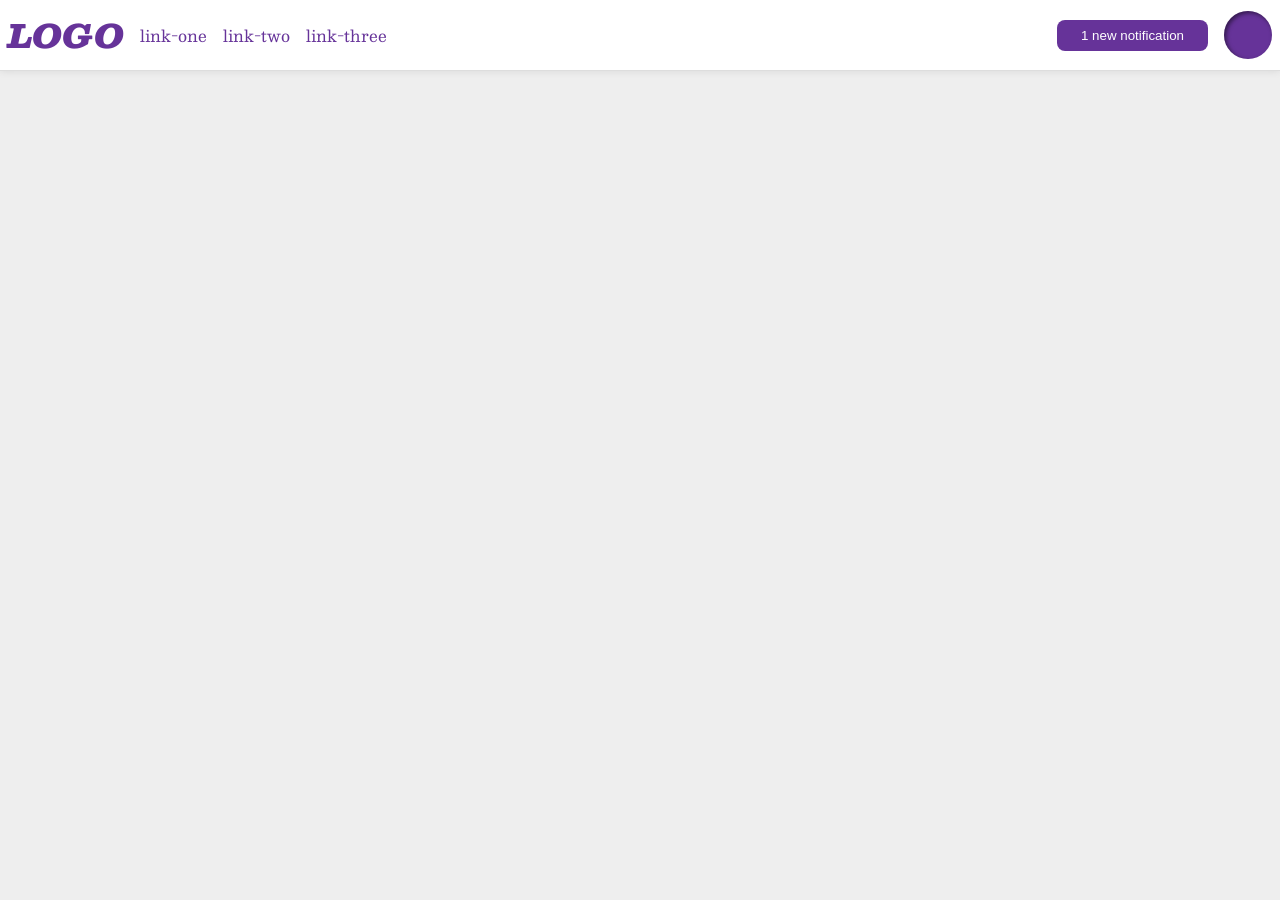
<file: foundations/flex/03-flex-header-2/index.html>
<!DOCTYPE html>
<html lang="en">
  <head>
    <meta charset="UTF-8">
    <meta http-equiv="X-UA-Compatible" content="IE=edge">
    <meta name="viewport" content="width=device-width, initial-scale=1.0">
    <title>Flex Header 2</title>
    <link rel="stylesheet" href="style.css">
  </head>
  <body>
    <div class="header">
      <div class="left-content">
        <div class="logo">
          LOGO
        </div>
        <ul class="links">
          <li><a href="https://google.com">link-one</a></li>
          <li><a href="https://google.com">link-two</a></li>
          <li><a href="https://google.com">link-three</a></li>
        </ul>
      </div>
      <div class="right-content">
        <button class="notifications">
          1 new notification
        </button>
        <div class="profile-image"></div>
      </div>
    </div>
  </body>
</html>
</file>
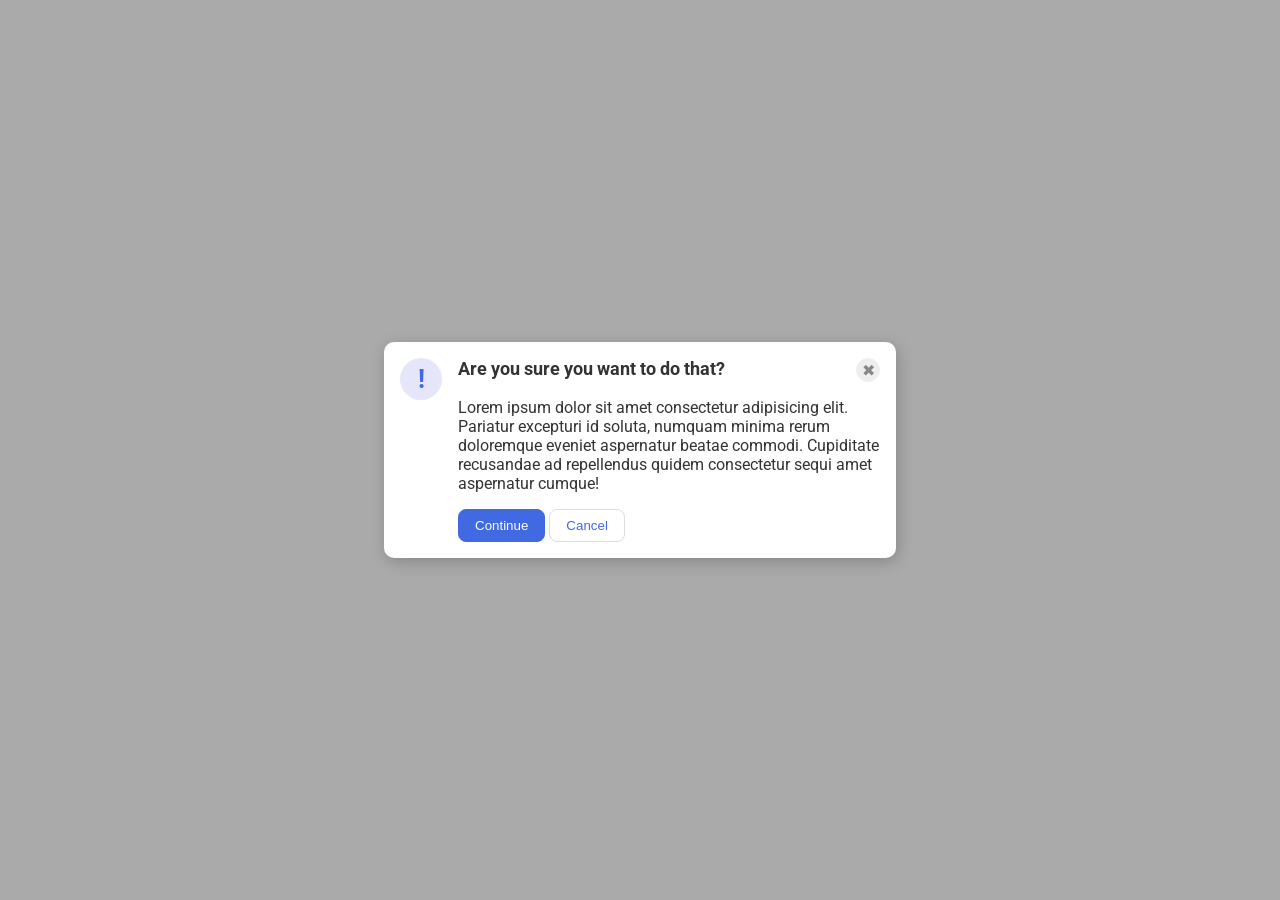
<file: foundations/flex/05-flex-modal/index.html>
<!DOCTYPE html>
<html lang="en">
  <head>
    <meta charset="UTF-8">
    <meta http-equiv="X-UA-Compatible" content="IE=edge">
    <meta name="viewport" content="width=device-width, initial-scale=1.0">
    <link rel="stylesheet" href="style.css">
    <title>Modal</title>
  </head>
  <body>
    <div class="modal">
      <div class="icon">!</div>
      <!-- additional container used here -->
      <div class="container">
        <!-- header div was moved to encompass the close button as well -->
        <div class="header">Are you sure you want to do that?
          <button class="close-button">✖</button>
        </div>
        <div class="text">Lorem ipsum dolor sit amet consectetur adipisicing elit. Pariatur excepturi id soluta, numquam minima rerum doloremque eveniet aspernatur beatae commodi. Cupiditate recusandae ad repellendus quidem consectetur sequi amet aspernatur cumque!</div>
        <button class="continue">Continue</button>
        <button class="cancel">Cancel</button>
      </div>
    </div>
  </body>
</html>
</file>
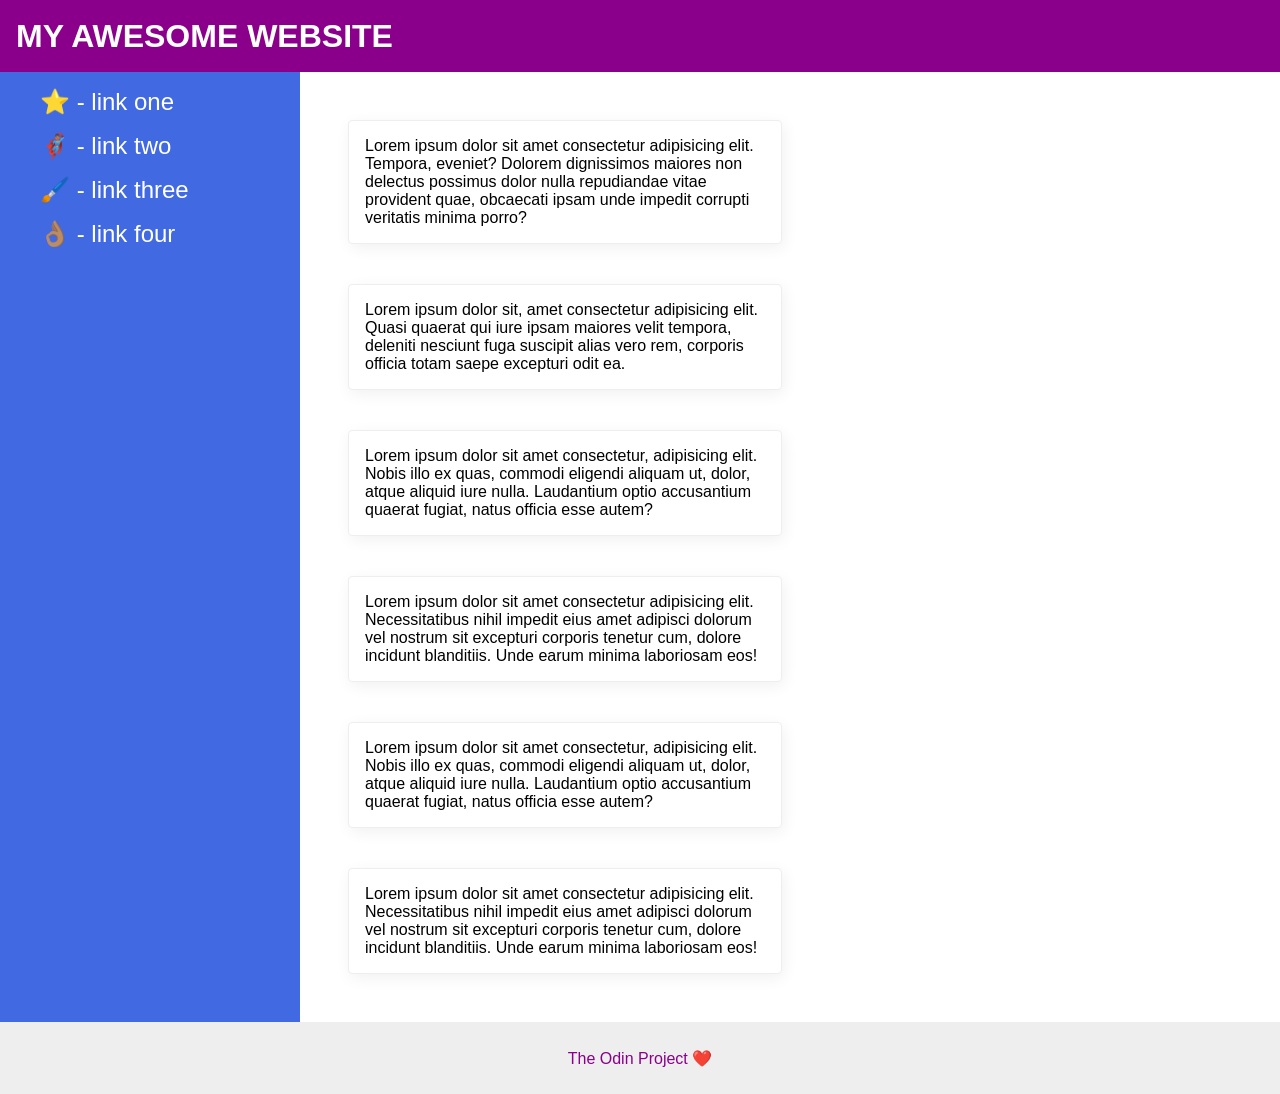
<file: foundations/flex/07-flex-layout-2/index.html>
<!DOCTYPE html>
<html lang="en">
  <head>
    <meta charset="UTF-8">
    <meta http-equiv="X-UA-Compatible" content="IE=edge">
    <meta name="viewport" content="width=device-width, initial-scale=1.0">
    <title>The Holy Grail</title>
    <link rel="stylesheet" href="style.css">
  </head>
  <body>
    <div class="header">
      MY AWESOME WEBSITE
    </div>
    
    <div class="content-container">
      <div class="sidebar">
        <ul>
          <li><a href="#">⭐ - link one</a></li>
          <li><a href="#">🦸🏽‍♂️ - link two</a></li>
          <li><a href="#">🖌️ - link three</a></li>
          <li><a href="#">👌🏽 - link four</a></li>
        </ul>
      </div>

      <div class="cards-container">
        <div class="card">Lorem ipsum dolor sit amet consectetur adipisicing elit. Tempora, eveniet? Dolorem dignissimos maiores non delectus possimus dolor nulla repudiandae vitae provident quae, obcaecati ipsam unde impedit corrupti veritatis minima porro?</div>
        <div class="card">Lorem ipsum dolor sit, amet consectetur adipisicing elit. Quasi quaerat qui iure ipsam maiores velit tempora, deleniti nesciunt fuga suscipit alias vero rem, corporis officia totam saepe excepturi odit ea.</div>
        <div class="card">Lorem ipsum dolor sit amet consectetur, adipisicing elit. Nobis illo ex quas, commodi eligendi aliquam ut, dolor, atque aliquid iure nulla. Laudantium optio accusantium quaerat fugiat, natus officia esse autem?</div>
        <div class="card">Lorem ipsum dolor sit amet consectetur adipisicing elit. Necessitatibus nihil impedit eius amet adipisci dolorum vel nostrum sit excepturi corporis tenetur cum, dolore incidunt blanditiis. Unde earum minima laboriosam eos!</div>
        <div class="card">Lorem ipsum dolor sit amet consectetur, adipisicing elit. Nobis illo ex quas, commodi eligendi aliquam ut, dolor, atque aliquid iure nulla. Laudantium optio accusantium quaerat fugiat, natus officia esse autem?</div>
        <div class="card">Lorem ipsum dolor sit amet consectetur adipisicing elit. Necessitatibus nihil impedit eius amet adipisci dolorum vel nostrum sit excepturi corporis tenetur cum, dolore incidunt blanditiis. Unde earum minima laboriosam eos!</div>
    </div>
    </div>
    <div class="footer">
      The Odin Project ❤️
    </div>
  </body>
</html>
</file>
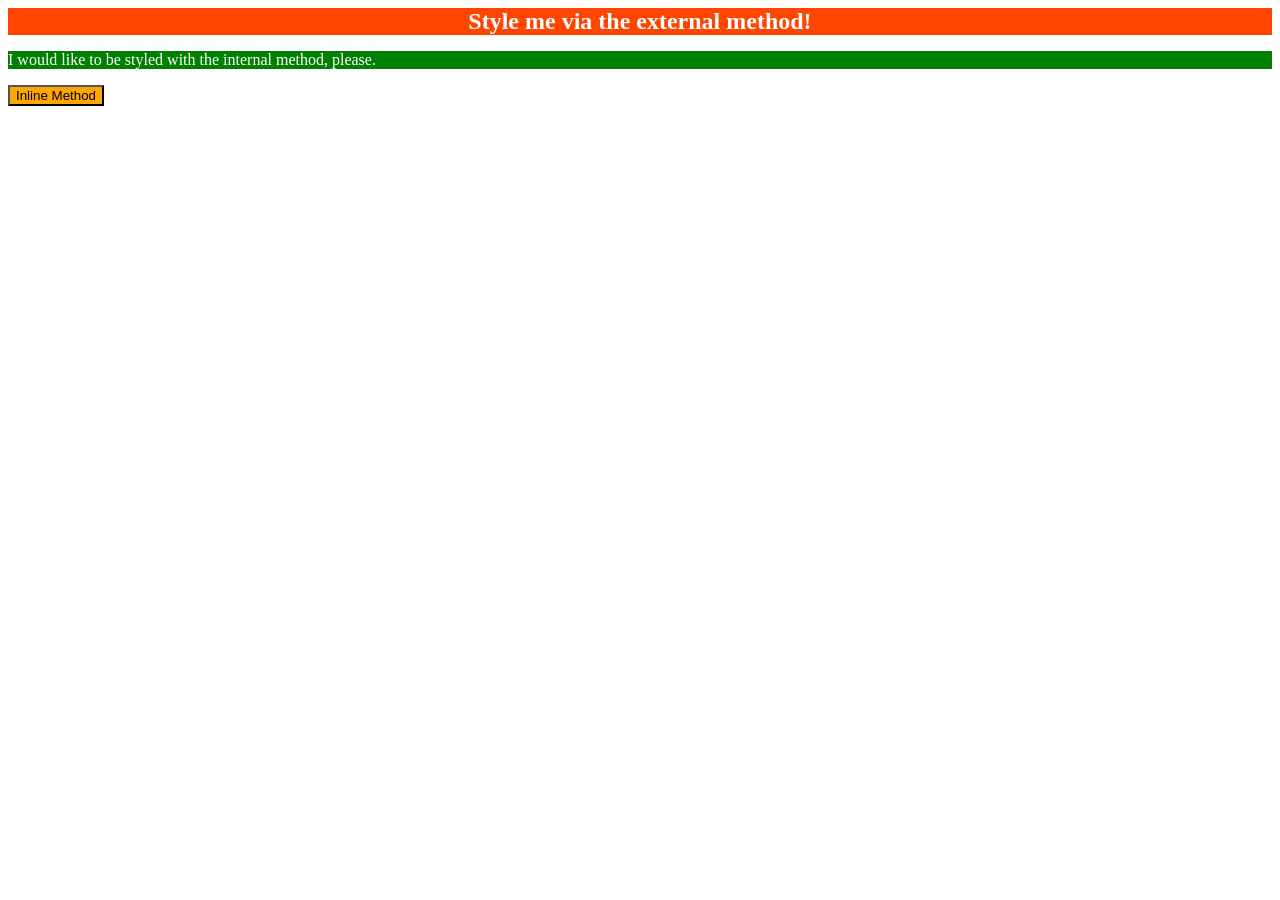
<file: foundations/intro-to-css/01-css-methods/index.html>
<!DOCTYPE html>
<html lang="en">
  <head>
    <meta charset="UTF-8">
    <meta http-equiv="X-UA-Compatible" content="IE=edge">
    <meta name="viewport" content="width=device-width, initial-scale=1.0">
    <link rel="stylesheet" href="css/styles.css">
    <title>Methods for Adding CSS</title>
    <style>
      p {
        color: white;
        background-color: green;
      }
    </style>
  </head>

  <body>
    <div>Style me via the external method!</div>
    <p>I would like to be styled with the internal method, please.</p>
    <button style="background-color: orange;">Inline Method</button>
  </body>
</html>
</file>
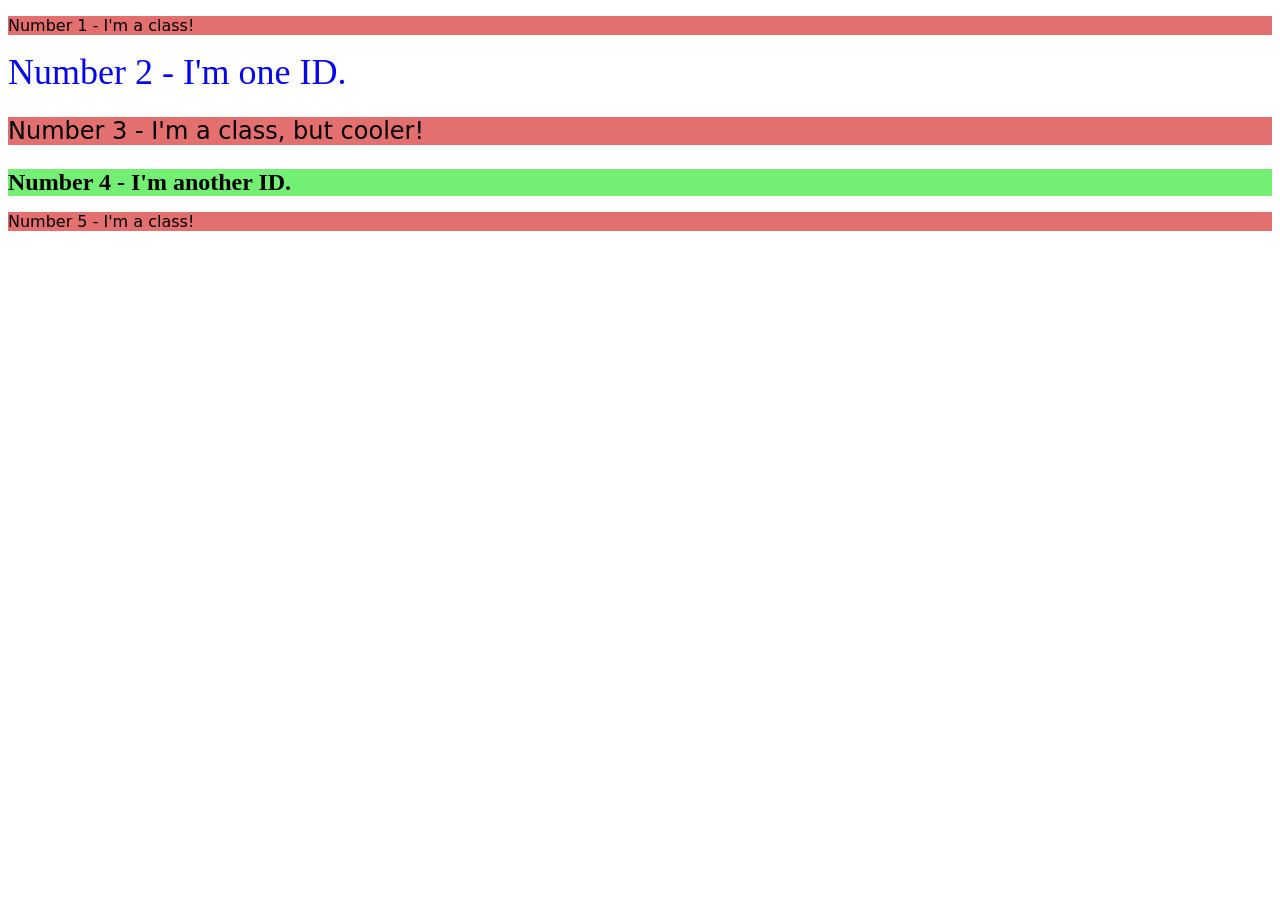
<file: foundations/intro-to-css/02-class-id-selectors/index.html>
<!DOCTYPE html>
<html lang="en">
  <head>
    <meta charset="UTF-8">
    <meta http-equiv="X-UA-Compatible" content="IE=edge">
    <meta name="viewport" content="width=device-width, initial-scale=1.0">
    <title>Class and ID Selectors</title>
    <link rel="stylesheet" href="style.css">
  </head>
  <body>
    <p class="odd">Number 1 - I'm a class!</p>
    <div id="second">Number 2 - I'm one ID.</div>
    <p class="odd third">Number 3 - I'm a class, but cooler!</p>
    <div id="fourth">Number 4 - I'm another ID.</div>
    <p class="odd">Number 5 - I'm a class!</p>
  </body>
</html>
</file>
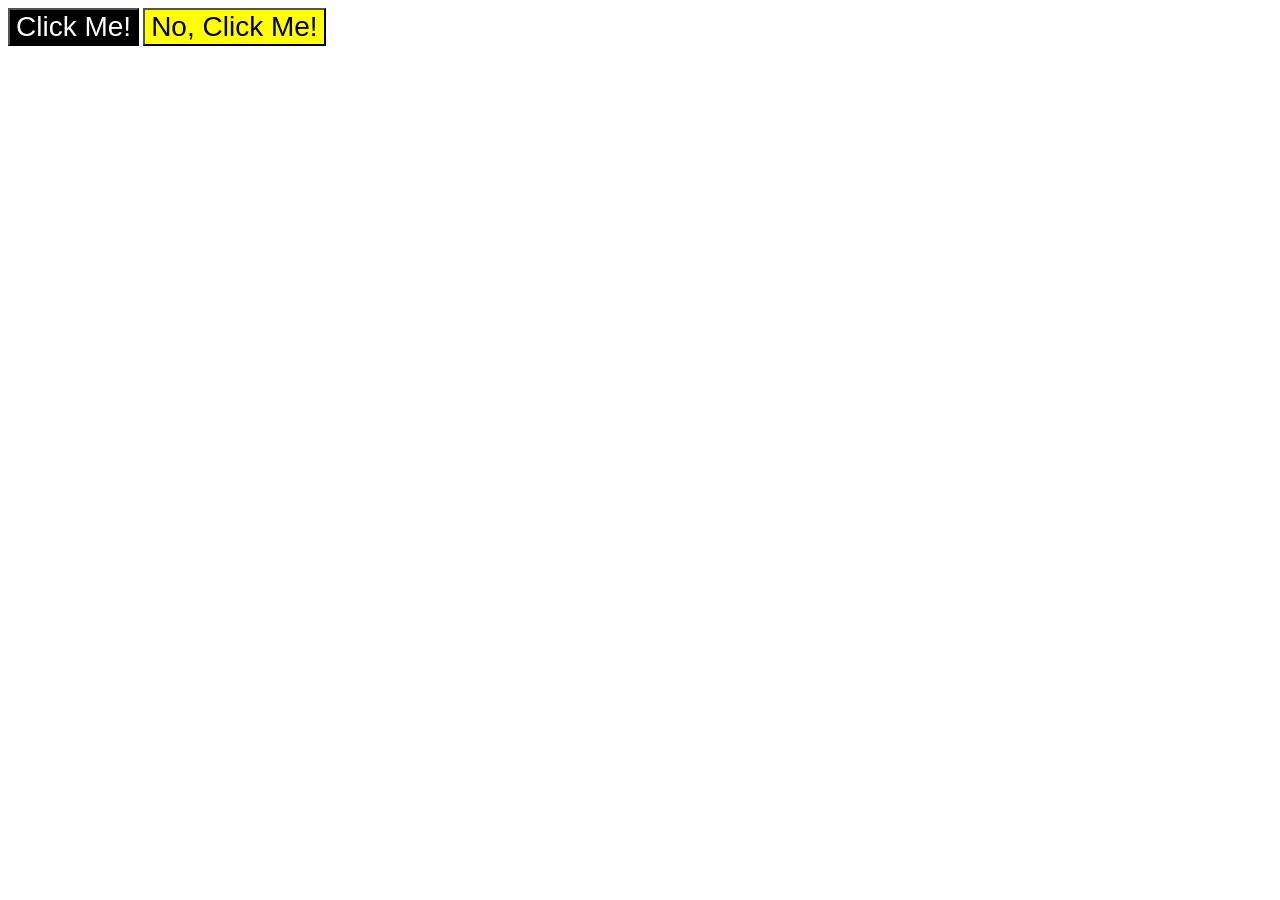
<file: foundations/intro-to-css/03-grouping-selectors/index.html>
<!DOCTYPE html>
<html lang="en">
  <head>
    <meta charset="UTF-8">
    <meta http-equiv="X-UA-Compatible" content="IE=edge">
    <meta name="viewport" content="width=device-width, initial-scale=1.0">
    <title>Grouping Selectors</title>
    <link rel="stylesheet" href="style.css">
  </head>
  <body>
    <button class="first">Click Me!</button>
    <button class="second">No, Click Me!</button>
  </body>
</html>
</file>
<file: foundations/flex/03-flex-header-2/style.css>
/* this is some magical font-importing.  
you'll learn about it later. */
@import url('https://fonts.googleapis.com/css2?family=Besley:ital,wght@0,400;1,900&display=swap');

body {
  margin: 0;
  background: #eee;
  font-family: Besley, serif;
}

.header {
  background: white;
  border-bottom: 1px solid #ddd;
  box-shadow: 0 0 8px rgba(0,0,0,.1);
  display: flex;
  justify-content: space-between;
  padding: 8px;
}

.left-content, .right-content {
  display: flex;
  align-items: center;
  gap: 16px;
}

.profile-image {
  background: rebeccapurple;
  box-shadow: inset 2px 2px 4px rgba(0,0,0,.5);
  border-radius: 50%;
  width: 48px;
  height:  48px;
}

.logo {
  color: rebeccapurple;
  font-size: 32px;
  font-weight: 900;
  font-style: italic;
}

button {
  border: none;
  border-radius: 8px;
  background: rebeccapurple;
  color: white;
  padding: 8px 24px;
}

a {
  /* this removes the line under our links */
  text-decoration: none;
  color: rebeccapurple;
}

ul {
  list-style-type: none;
  display: flex;
  margin: 0px;
  padding: 0px;
  gap: 16px;
}
</file>
<file: foundations/flex/05-flex-modal/style.css>
@import url('https://fonts.googleapis.com/css2?family=Roboto:wght@400;700&display=swap');

html, body {
  height: 100%;
}

body {
  font-family: Roboto, sans-serif;
  margin: 0;
  background: #aaa;
  color: #333;
  /* I'll give you this one for free */
  display: flex;
  align-items: center;
  justify-content: center;
}

.modal {
  background: white;
  width: 480px;
  border-radius: 10px;
  box-shadow: 2px 4px 16px rgba(0,0,0,.2);
  display: flex;
  gap: 16px;
  padding: 16px;
}

.header {
  display: flex;
  justify-content: space-between;
  font-size: 18px;
  font-weight: 700;
  margin-bottom: 16px;
}

.text {
  margin-bottom: 16px;
}

.icon {
  color: royalblue;
  font-size: 26px;
  font-weight: 700;
  background: lavender;
  width: 42px;
  height: 42px;
  border-radius: 50%;
  display: flex;
  align-items: center;
  justify-content: center;
  flex-shrink: 0;
}

.close-button {
  background: #eee;
  border-radius: 50%;
  color: #888;
  font-weight: 400;
  font-size: 16px;
  height: 24px;
  width: 24px;
  display: flex;
  align-items: center;
  justify-content: center;
  border: 1px solid #eee;
  padding: 0;
}

button {
  cursor: pointer;
  padding: 8px 16px;
  border-radius: 8px;
}

button.continue {
  background: royalblue;
  border: 1px solid royalblue;
  color: white;
}

button.cancel {
  background: white;
  border: 1px solid #ddd;
  color: royalblue;
}
</file>
<file: foundations/flex/07-flex-layout-2/style.css>
body {
  font-family: -apple-system, BlinkMacSystemFont, 'Segoe UI', Roboto, Oxygen, Ubuntu, Cantarell, 'Open Sans', 'Helvetica Neue', sans-serif;
  margin: 0;
  min-height: 100vh;
  display: flex;
  flex-direction: column;
  justify-content: space-between;
}

ul {
  display: flex;
  flex-direction: column;
  gap: 16px;
}

li {
  list-style-type: none;
}

a {
  text-decoration: none;
  font-size: 24px;
}

a:link {
  color: white;
}

a:visited {
  color: whitesmoke;
}

a:hover {
  color: wheat;
}

.header {
  height: 72px;
  background: darkmagenta;
  color: white;
  font-weight: 900;
  font-size: 32px;
  display: flex;
  align-items: center;
  padding-left: 16px;
}

.footer {
  height: 72px;
  background: #eee;
  color: darkmagenta;
  display: flex;
  justify-content: center;
  align-items: center;
}

.sidebar {
  width: 300px;
  background: royalblue;
  box-sizing: border-box;
  flex-shrink: 0;
}

.cards-container {
  display: flex;
  justify-content: flex-start;
  flex-wrap: wrap;
  gap: 40px;
  padding: 48px;
}

.card {
  border: 1px solid #eee;
  box-shadow: 2px 4px 16px rgba(0,0,0,.06);
  border-radius: 4px;
  flex-shrink: 1;
  width: 400px;
  padding: 16px;
}

.content-container {
  display: flex;
  justify-content: space-between;
  flex: 1;
}
</file>
<file: foundations/intro-to-css/01-css-methods/css/styles.css>
div {
    font-size: 24px;
    font-weight: 700;
    text-align: center;
    color: white;
    background-color: orangered;
}
</file>
<file: foundations/intro-to-css/02-class-id-selectors/style.css>
/* Add CSS Styling */

.odd {
    background-color: rgb(228, 111, 111);
    font-family: "Verdana", "DejaVu Sans", sans-serif;
}

.third {
    font-size: 24px;
}

#fourth {
    background-color: rgb(115, 240, 115);
    font-size: 24px;
    font-weight: bold;
}

#second {
    color: rgb(6, 6, 236);
    font-size: 36px;
}
</file>
<file: foundations/intro-to-css/03-grouping-selectors/style.css>
/* Add CSS Styling */
.first,
.second {
    font-size: 28px;
    font-family: Helvetica, 'Times New Roman', sans-serif;
}

.first {
    background-color: rgb(0, 0, 0);
    color: rgb(255, 255, 255);
}

.second {
    background-color: rgb(255, 255, 0);
}
</file>
